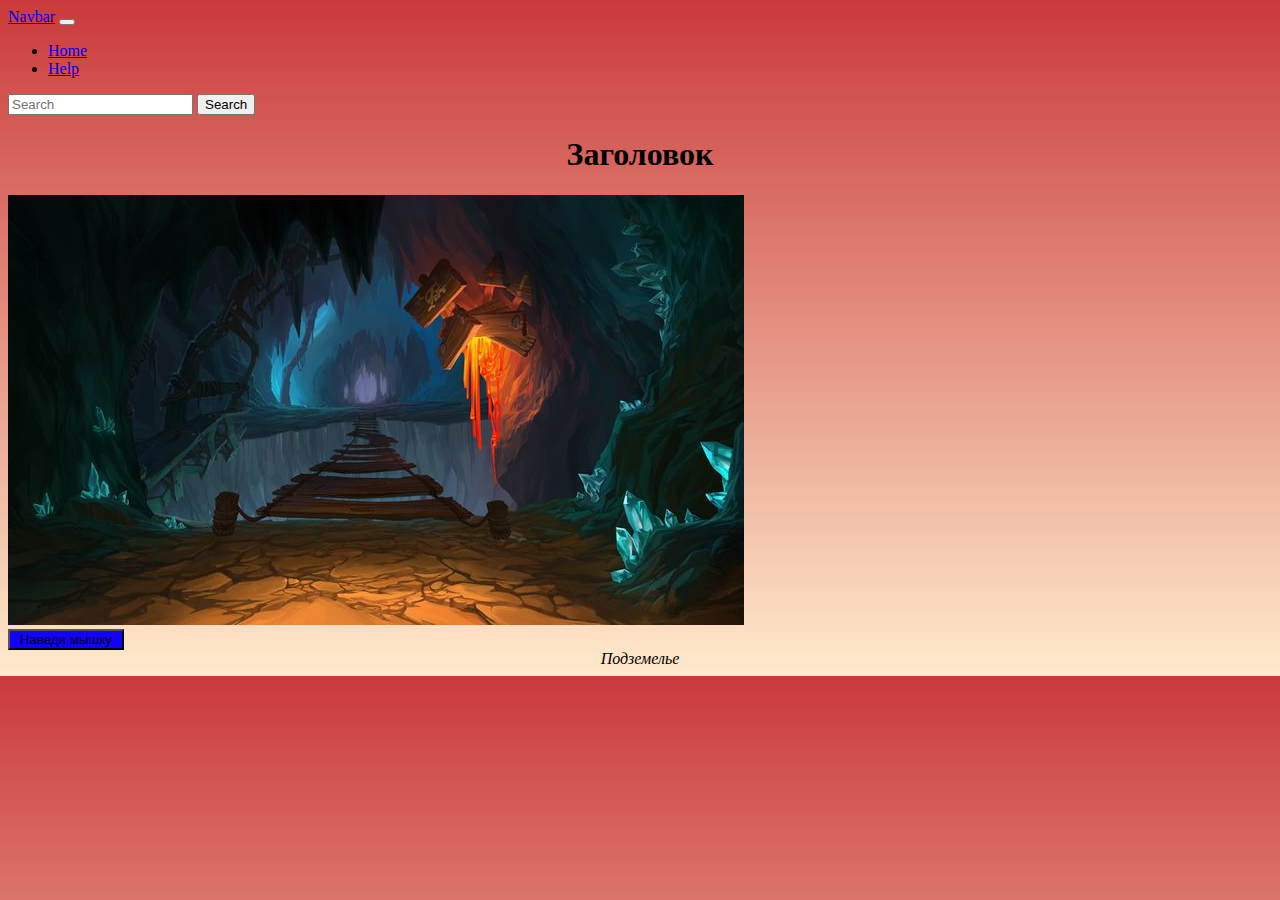
<file: index.html>
<!DOCTYPE html>
<html lang="en">
<head>
    <meta charset="UTF-8">
    <meta name="viewport" content="width=device-width, initial-scale=1.0">
    <link href="https://cdn.jsdelivr.net/npm/bootstrap@5.1.3/dist/css/bootstrap.min.css" rel="stylesheet" integrity="sha384-1BmE4kWBq78iYhFldvKuhfTAU6auU8tT94WrHftjDbrCEXSU1oBoqyl2QvZ6jIW3" crossorigin="anonymous">
    <title>Document</title>
    <style>
        .bg_color{
            background: linear-gradient(to top, blanchedalmond, rgb(202, 58, 58));
        }
        .small{
        font-size: xx-small;
        }
        .normal{
        font-size: medium;
        }
        .large{
        font-size: x-large;
        }
    </style>
    <script language = "javascript">
arrColor = ["0", "1", "2", "3", "4", "5", "6", "7", "8", "9", "a", "b", "c", "d", "e", "f"];
function mouseOut() {
  for (i = 0; i < 13; i++)
    setTimeout ('document.blinkbutton.button.style.background = "#'+arrColor[15-i]+'0'+arrColor[15-i]+'FFF";', i * 50);
}
function mouseOver() {
  for (i = 0; i < 15; i++)
    setTimeout ('document.blinkbutton.button.style.background = "#'+arrColor[i]+'0'+arrColor[i]+'F31";', i * 50);
}
</script>
</head>
<body class="bg_color">
    <nav class="navbar navbar-expand-lg navbar-light bg-light">
  <div class="container-fluid">
    <a class="navbar-brand" href="#">Navbar</a>
    <button class="navbar-toggler" type="button" data-bs-toggle="collapse" data-bs-target="#navbarSupportedContent" aria-controls="navbarSupportedContent" aria-expanded="false" aria-label="Toggle navigation">
      <span class="navbar-toggler-icon"></span>
    </button>
    <div class="collapse navbar-collapse" id="navbarSupportedContent">
      <ul class="navbar-nav me-auto mb-2 mb-lg-0">
        <li class="nav-item">
          <a class="nav-link active" aria-current="page" href="index.html">Home</a>
        </li>
        <li class="nav-item">
          <a class="nav-link" href="index copy.html">Help</a>
        </li>
      </ul>
      <form class="d-flex">
        <input class="form-control me-2" type="search" placeholder="Search" aria-label="Search">
        <button class="btn btn-outline-success" type="submit">Search</button>
      </form>
    </div>
  </div>
</nav>
<div>
<h1 align="center">Заголовок</h1>
</div>
<div>
    <img src="Dungeon.jpg">
    <form name = "blinkbutton">
  <input type="button" name="button" value=" Наведи мышку " onMouseOver='mouseOver()' onMouseOut='mouseOut()' style="background-color: #1400FF">
</form>
</div>
<div align="center">
    <i>Подземелье</i>
</div>
</body>
</html>
</file>
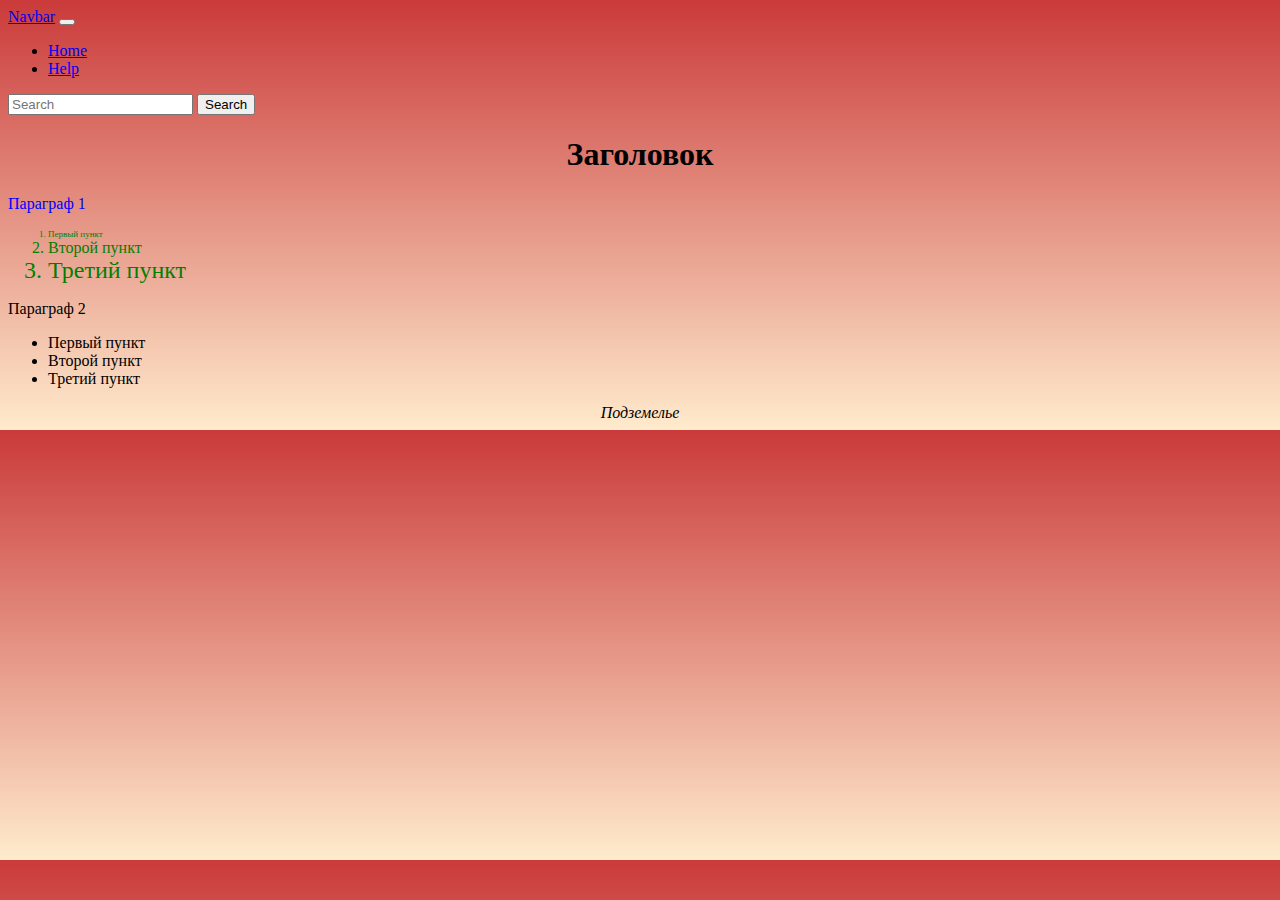
<file: index copy.html>
<!DOCTYPE html>
<html lang="en">
<head>
    <meta charset="UTF-8">
    <meta name="viewport" content="width=device-width, initial-scale=1.0">
    <link href="https://cdn.jsdelivr.net/npm/bootstrap@5.1.3/dist/css/bootstrap.min.css" rel="stylesheet" integrity="sha384-1BmE4kWBq78iYhFldvKuhfTAU6auU8tT94WrHftjDbrCEXSU1oBoqyl2QvZ6jIW3" crossorigin="anonymous">
    <title>Document</title>
    <style>
        .bg_color{
            background: linear-gradient(to top, blanchedalmond, rgb(202, 58, 58));
        }
        .small{
        font-size: xx-small;
        }
        .normal{
        font-size: medium;
        }
        .large{
        font-size: x-large;
        }
    </style>
</head>
<body class="bg_color">
    <nav class="navbar navbar-expand-lg navbar-light bg-light">
  <div class="container-fluid">
    <a class="navbar-brand" href="#">Navbar</a>
    <button class="navbar-toggler" type="button" data-bs-toggle="collapse" data-bs-target="#navbarSupportedContent" aria-controls="navbarSupportedContent" aria-expanded="false" aria-label="Toggle navigation">
      <span class="navbar-toggler-icon"></span>
    </button>
    <div class="collapse navbar-collapse" id="navbarSupportedContent">
      <ul class="navbar-nav me-auto mb-2 mb-lg-0">
        <li class="nav-item">
          <a class="nav-link" href="index.html">Home</a>
        </li>
        <li class="nav-item">
          <a class="nav-link active" aria-current="page" href="index copy.html">Help</a>
        </li>
      </ul>
      <form class="d-flex">
        <input class="form-control me-2" type="search" placeholder="Search" aria-label="Search">
        <button class="btn btn-outline-success" type="submit">Search</button>
      </form>
    </div>
  </div>
</nav>
<div>
<h1 align="center">Заголовок</h1>
</div>
<div>
    <p style="color: #0000FF">Параграф 1</p>
    <ol style="color: #008000">
        <li class="small">Первый пункт</li>
        <li class="normal">Второй пункт</li>
        <li class="large">Третий пункт</li>
    </ol>
    <p>Параграф 2</p>
    <ul>
        <li>Первый пункт</li>
        <li>Второй пункт</li>
        <li>Третий пункт</li>
    </ul>
</div>
<div align="center">
    <i>Подземелье</i>
</div>
</body>
</html>
</file>
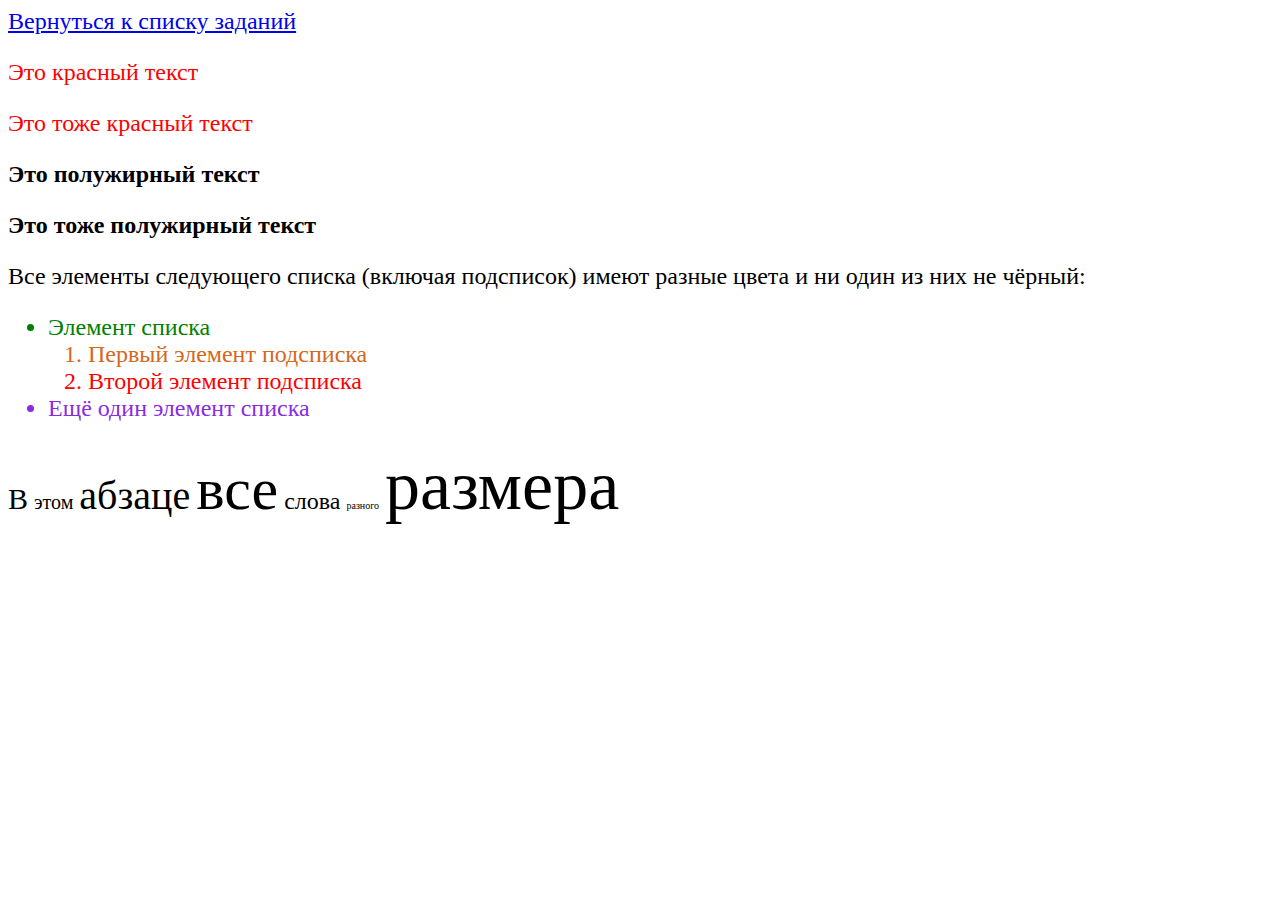
<file: Задание 2.html>
<!DOCTYPE html>
<html><head>
    <meta charset="UTF-8">
    <title>Задание №2</title>
    <link rel="stylesheet" href="styles2.css"></head>
<body>
<a href="task_main.html">Вернуться к списку заданий</a>
<body>
<p class="red">Это красный текст</p>
<p class="red">Это тоже красный текст</p>
<p class="bold">Это полужирный текст</p>
<p class="bold">Это тоже полужирный текст</p>
<p> Все элементы следующего списка (включая подсписок) имеют разные цвета и ни один из них не чёрный:</p>
<ul>
    <li class="green">Элемент списка</li>
        <ol>
            <li class="chocolate">Первый элемент подсписка</li>
            <li class="red">Второй элемент подсписка</li>
        </ol>
    <li class="blueviolet">Ещё один элемент списка</li>
</ul>
<p><span class="small">В</span>
    <span class="xsmall">этом</span>
    <span class="medium">абзаце</span> 
    <span class="xlarge">все</span>
    <span class="large=">слова</span>
    <span class="xxsmall">разного</span> 
    <span class="xxlarge">размера</span></p>
</body></html>
</file>
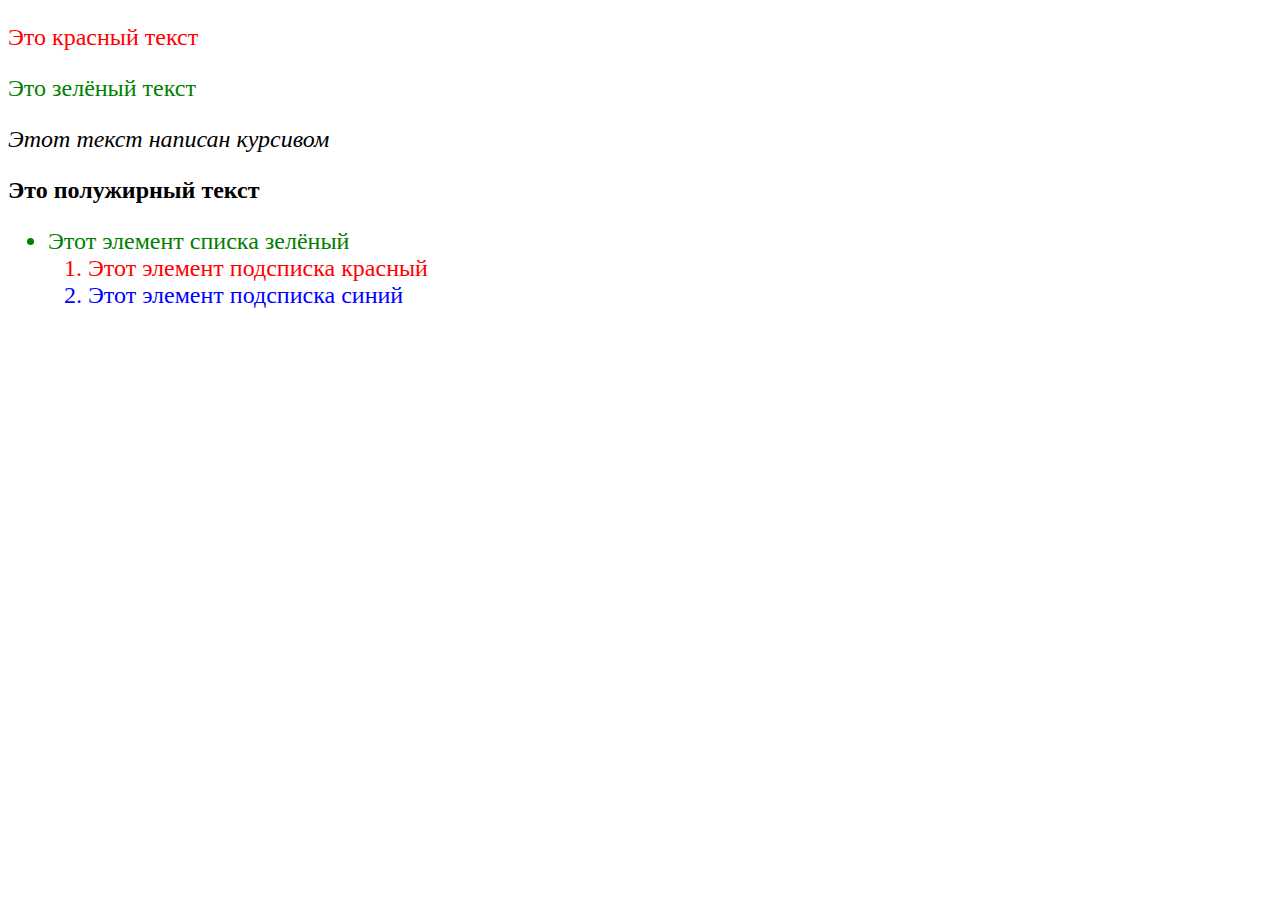
<file: Задание 3.html>
<!DOCTYPE html>
<html><head>
    <meta charset="UTF-8">
    <title>Задание №3*</title>
    <link rel="stylesheet" href="styles3.css"></head>
<body>
<p class="red">Это красный текст</p>
<p class="green">Это зелёный текст</p>
<p class="italic">Этот текст написан курсивом</p>
<p class="bold">Это полужирный текст</p>
<ul>
    <li class="green">Этот элемент списка зелёный</li>
    <ol>
        <li class="red">Этот элемент подсписка красный</li>
        <li class="blue">Этот элемент подсписка синий</li>
    </ol>
</ul>
</body></html>
</file>
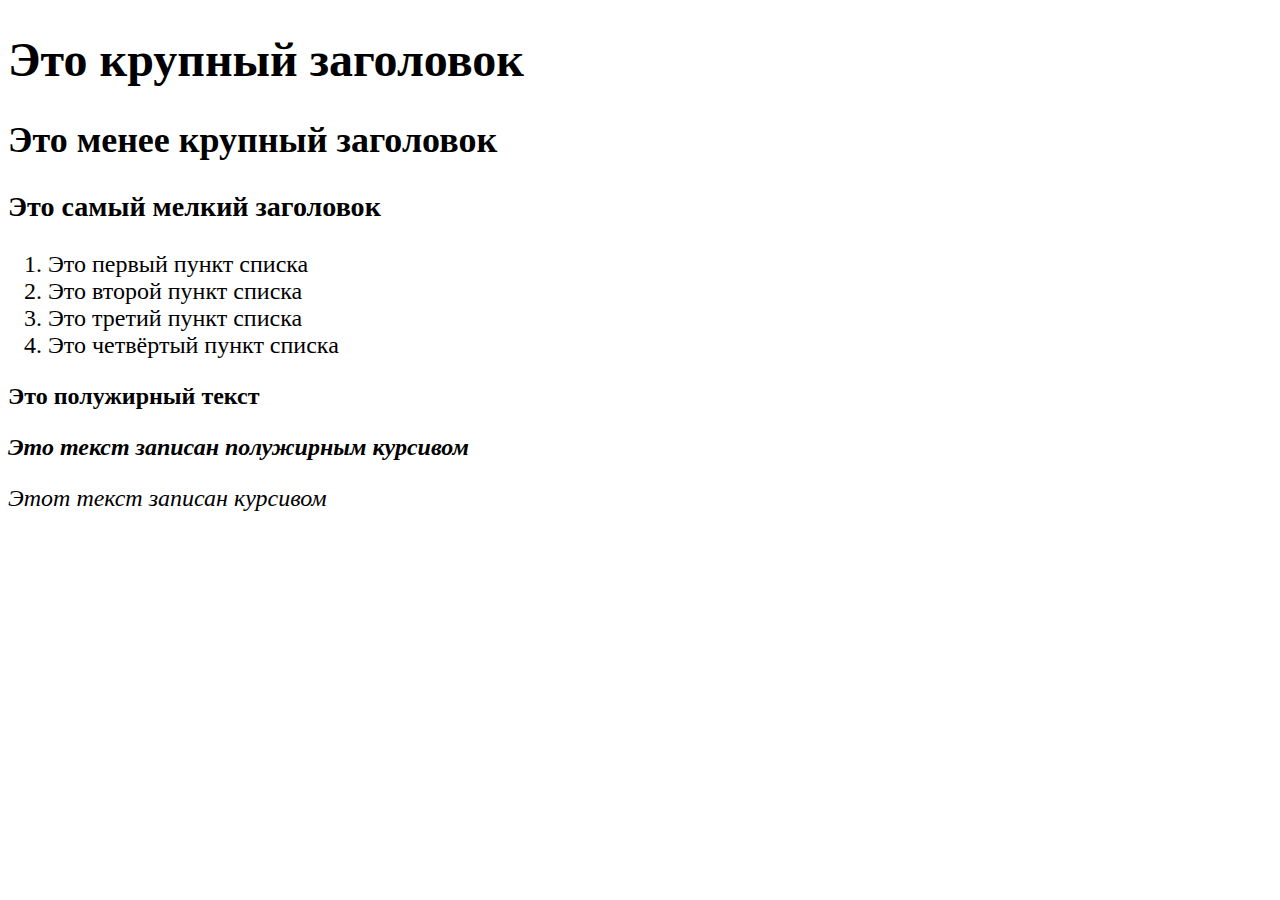
<file: Задание1.html>
<!DOCTYPE html>
<html><head>
    <meta charset="UTF-8">
    <title>Задание №1</title>
    <link rel="stylesheet" href="styles1.css"></head>
<body>
<h1>Это крупный заголовок</h1>
<h2>Это менее крупный заголовок</h2>
<h3>Это самый мелкий заголовок</h3>
<ol>
    <li>Это первый пункт списка</li>
    <li>Это второй пункт списка</li>
    <li>Это третий пункт списка</li>
    <li>Это четвёртый пункт списка</li>
</ol>
<p><b>Это полужирный текст</b></p>
<p><b><i>Это текст записан полужирным курсивом</i></b></p>
<p><i>Этот текст записан курсивом</i></p>
</body></html>
</file>
<file: styles2.css>
body {
    font-size: 24px;
}
p.green {
    color: green;
}
p.red {
    color: red;
}
p.italic {
    font-style: italic;
}
p.bold {
    font-weight: bold;
}
li.green {
    color: green;
}
li.chocolate {
    color: chocolate;
}
li.red {
    color: red;
}
li.blueviolet {
    color: blueviolet;
}
span.xxsmall {
    font-size: 10px;
}
span.xsmall {
    font-size: 20px;
}
span.small {
    font-size: 30px;
}
span.medium {
    font-size: 40px;
}
span.large {
    font-size: 50px;
}
span.xlarge {
    font-size: 60px;
}
span.xxlarge {
    font-size: 70px;
}
</file>
<file: styles3.css>
body {
    font-size: 24px;
}
.green {
    color: green;
}
.red {
    color: red;
}
.blue {
    color: blue;
}
li.green {
    color: green;
}
li.red {
    color: red;
}
li.blue {
    color: blue;
}
ul ol li.red {
    color: red;
}
ul ol li.green {
    color: green;
}
ul ol li.blue {
    color: blue;
}
p.italic {
    font-style: italic;
}
p.bold {
    font-weight: bold;
}
</file>
<file: styles1.css>
body {
    font-size: 24px;
}
span.red {
    color: red;
}
span.green {
    color: green;
}
</file>
